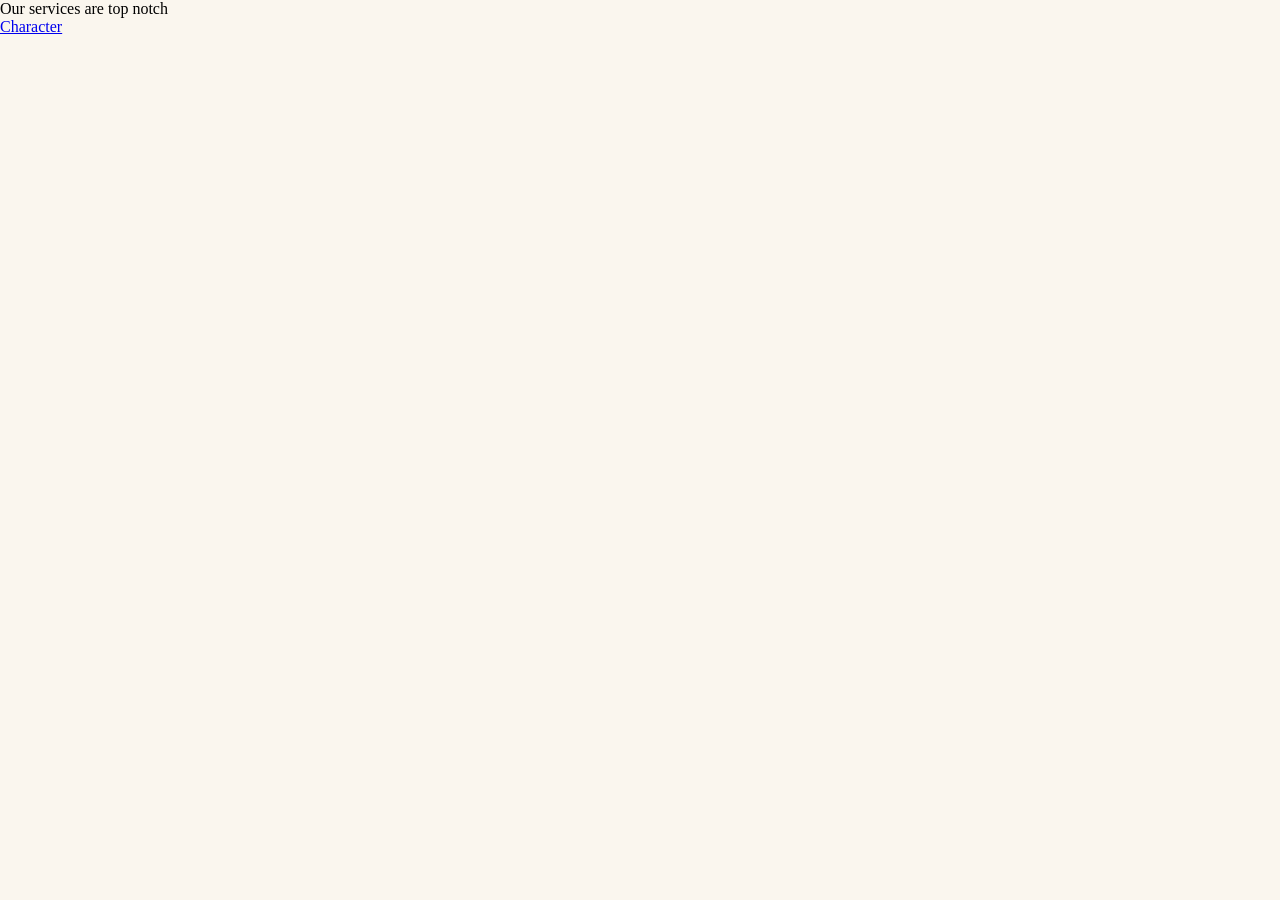
<file: character.html>
<!DOCTYPE html>
<html lang="en">
    <head>
        <meta name="viewport" content="width=device-width, initial-scale=1.0">
        <meta charset="utf-8">
        <title>Beaumier UI Clone</title>
        <link rel="stylesheet" href="index.css">
    </head>
    <body>
        Our services are top notch<br>
        <a href="index.html">Character</a>
    </body>
</html>
</file>
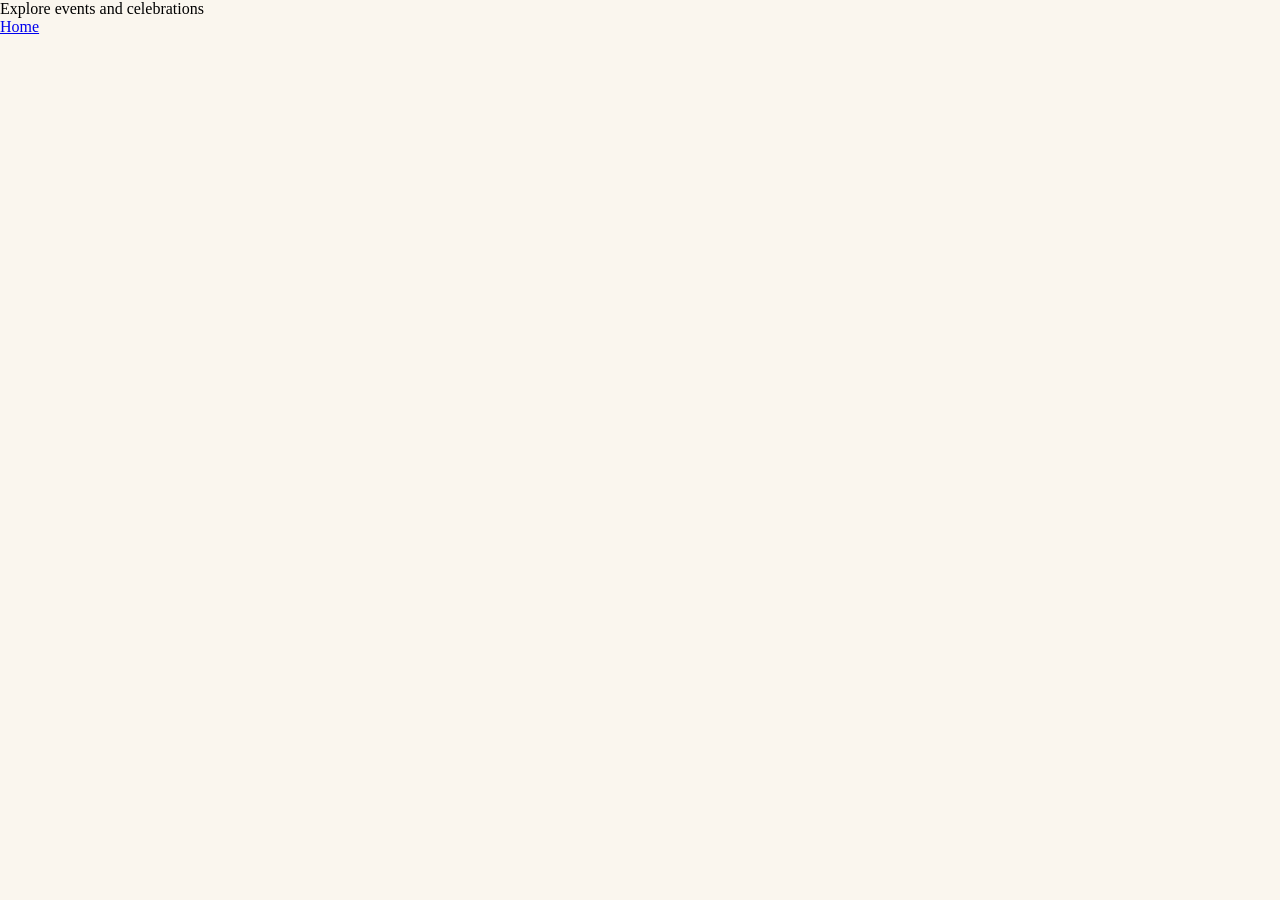
<file: events.html>
<!DOCTYPE html>
<html lang="en">
    <head>
        <meta name="viewport" content="width=device-width, initial-scale=1.0">
        <meta charset="utf-8">
        <title>Beaumier UI Clone</title>
        <link rel="stylesheet" href="index.css">
    </head>
    <body>
        Explore events and celebrations <br>
        <a href="index.html">Home</a>
    </body>
</html>
</file>
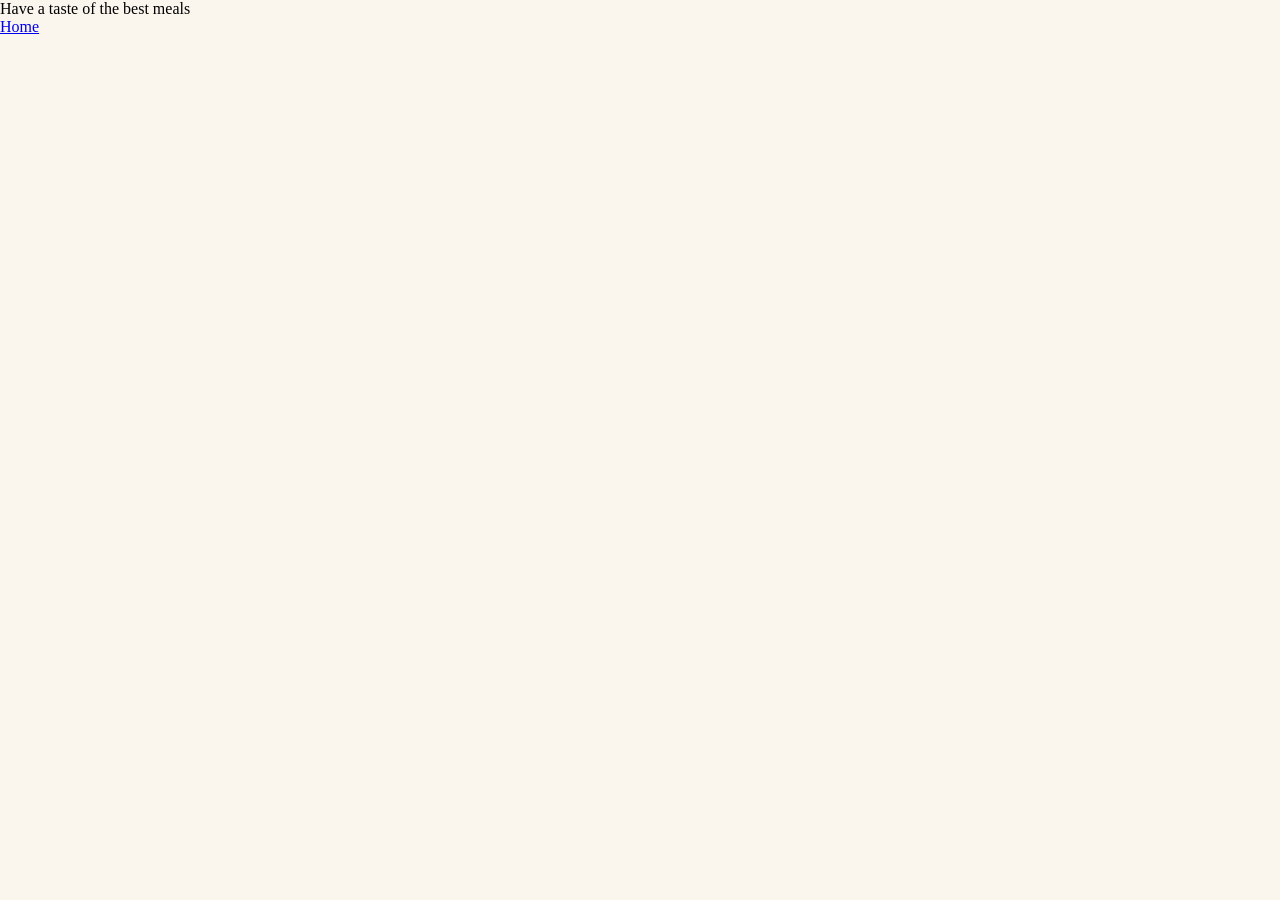
<file: food.html>
<!DOCTYPE html>
<html lang="en">
    <head>
        <meta name="viewport" content="width=device-width, initial-scale=1.0">
        <meta charset="utf-8">
        <title>Beaumier UI Clone</title>
        <link rel="stylesheet" href="index.css">
    </head>
    <body>
        Have a taste of the best meals<br>
        <a href="index.html">Home</a>
    </body>
</html>
</file>
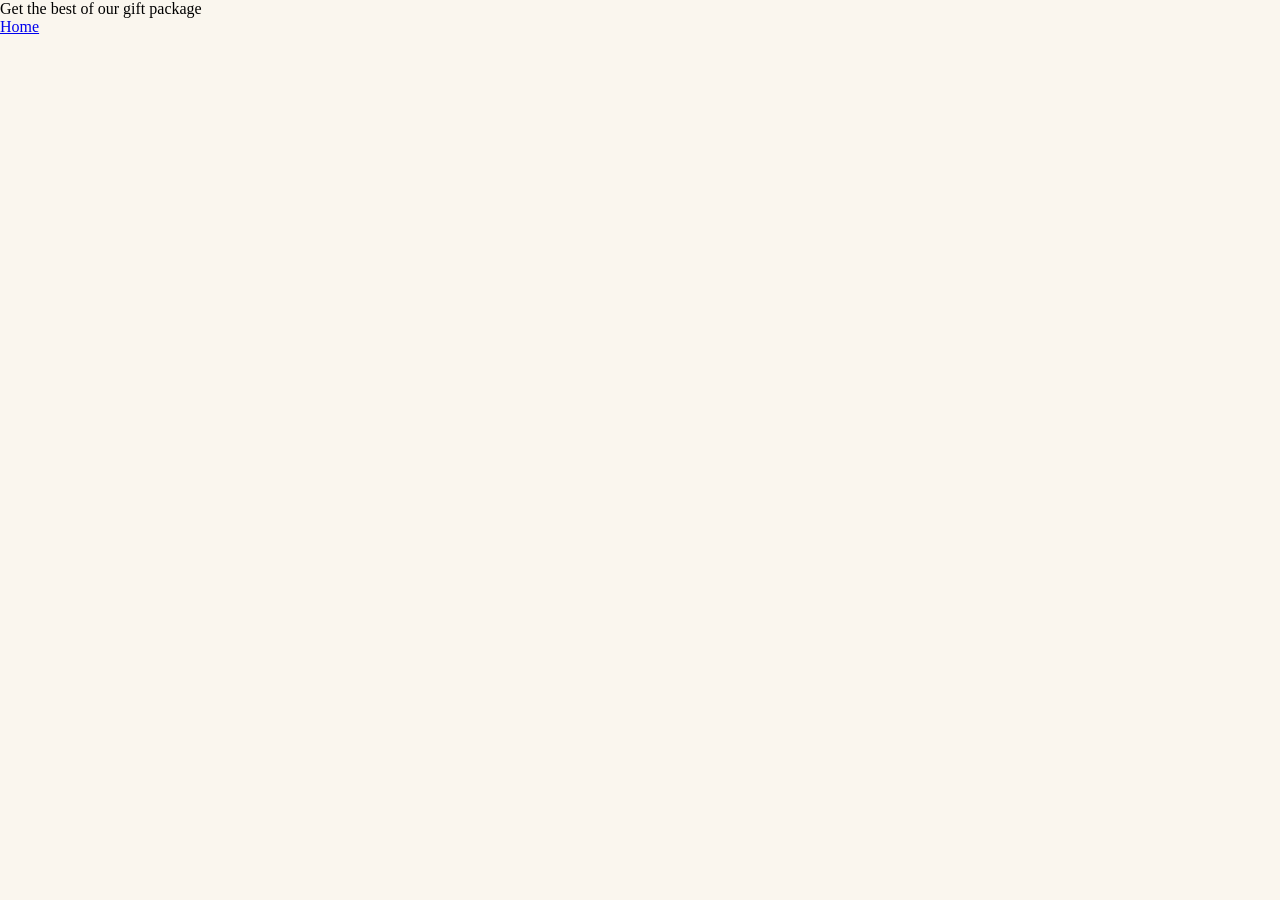
<file: gift.html>
<!DOCTYPE html>
<html lang="en">
    <head>
        <meta name="viewport" content="width=device-width, initial-scale=1.0">
        <meta charset="utf-8">
        <title>Beaumier UI Clone</title>
        <link rel="stylesheet" href="index.css">
    </head>
    <body>
        Get the best of our gift package<br>
        <a href="index.html">Home</a>
    </body>
</html>
</file>
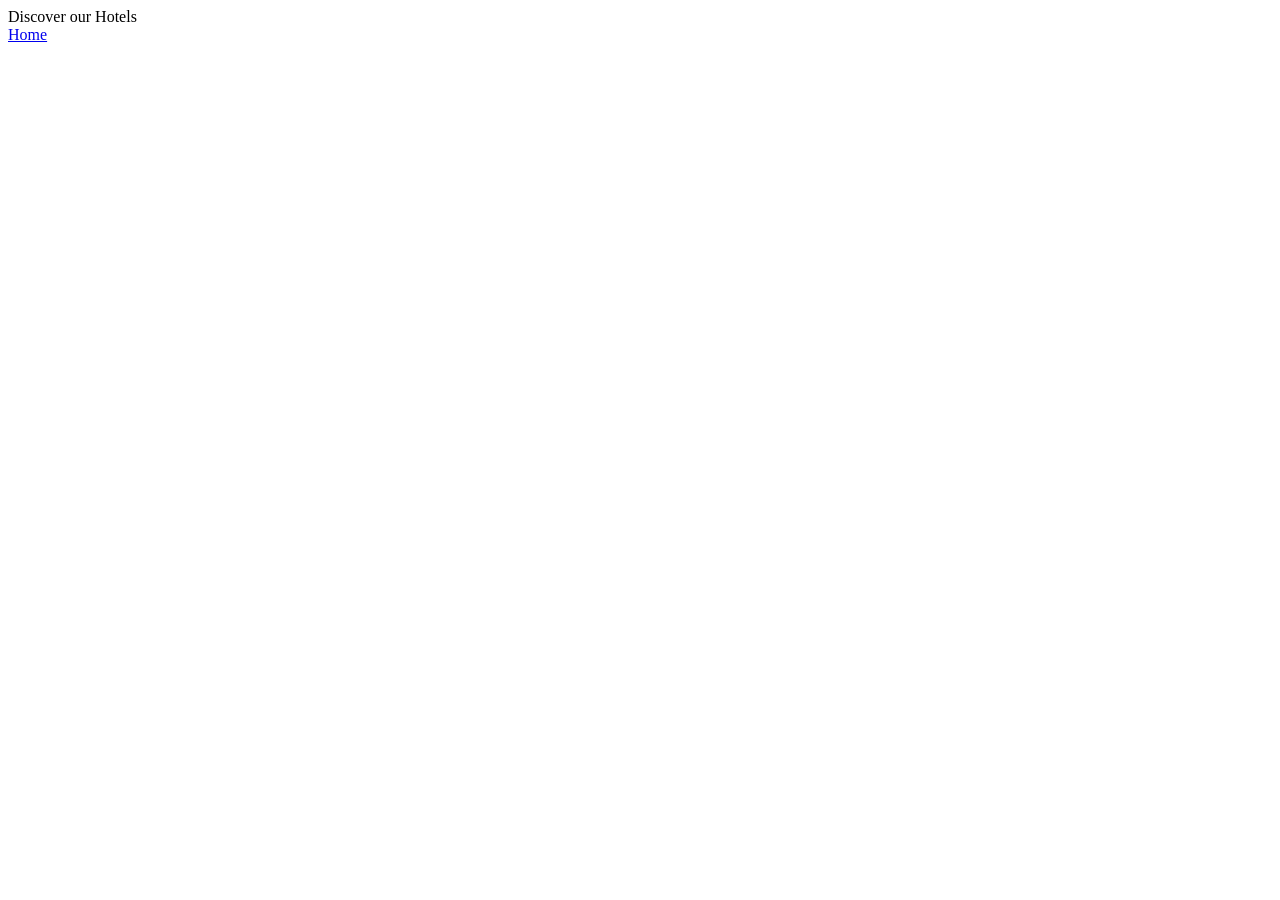
<file: hotels.html>
<!DOCTYPE html>
<html lang="en">

<head>
    <meta name="viewport" content="width=device-width, initial-scale=1.0">
    <meta charset="utf-8">
    <title>Beaumier UI Clone</title>
    <link rel="stylesheet" href="all.min.css">
</head>

<body>
    
    Discover our Hotels<br>
    <a href="index.html">Home</a>
    

    <script src="slides.js"></script>
    <script src="all.min.js"></script>
</body>

</html>
</file>
<file: index.css>
body {
    margin: 0;
    background-color: #faf6ee;
    overflow-x: hidden;
}

#bookIcon {
    position: fixed;
    top: 0;
    right: 5%;
    font-size: 1.2rem;
    font-weight: bold;
    font-family: sans-serif;
    text-align: center;
    margin-top: 2%;
    padding: 1% 4%;
    width: fit-content;
    cursor: pointer;
    background-color: #ffffff;
    color: black;
    transition: 0.3s;
    z-index: 1000;
}

#bookIcon:hover {
    color: #ffffff;
    background-color: black;
}

#bookIcon.book-tab {
    background-color: black;
    color: #ffffff;
}

#bookIcon.book-tab:hover {
    background-color: #ffffff;
    color: black;
    font-weight: bolder;
}

.header {
    position: fixed;
    top: 0;
    left: 0;
    text-align: center;
    height: fit-content;
    margin-top: 2.5%;
    width: 100%;
    background: transparent;
    z-index: 1000;
}

.header a img {
    width: 140px;
    filter: brightness(1) invert(1);

}

.scrolled-header {
    background-color: #faf6ee;
    margin-top: 0;
    padding-top: 2%;
    padding-bottom: 2%;
}

.scrolled-header a img {
    filter: brightness(1) invert(0);
}


.scrolled-nav {
    background-color: #faf6ee;
    margin-top: 0;
    padding-top: 2%;
    padding-bottom: 2%;
}

.header-slideshow {
    position: relative;
    width: 100%;
    height: 500px;
}

.slide {
    position: absolute;
    width: 100%;
    height: 100%;
    object-fit: cover;
    opacity: 0;
    animation: slideShow 77s infinite linear;
}

.slide:nth-child(1) {
    animation-delay: 0s;
}

.slide:nth-child(2) {
    animation-delay: 7s;
}

.slide:nth-child(3) {
    animation-delay: 14s;
}

.slide:nth-child(4) {
    animation-delay: 21s;
}

.slide:nth-child(5) {
    animation-delay: 28s;
}

.slide:nth-child(6) {
    animation-delay: 35s;
}

.slide:nth-child(7) {
    animation-delay: 42s;
}

.slide:nth-child(8) {
    animation-delay: 49s;
}

.slide:nth-child(9) {
    animation-delay: 56s;
}

.slide:nth-child(10) {
    animation-delay: 63s;
}

.slide:nth-child(11) {
    animation-delay: 70s;
}

@keyframes slideShow {
    0% {
        opacity: 0;
    }

    1% {
        opacity: 1;
    }

    9% {
        opacity: 1;
    }

    10% {
        opacity: 0;
    }

    100% {
        opacity: 0;
    }
}

.text1 {
    position: absolute;
    top: 8%;
    left: 50%;
    transform: translate(-50%, -50%);
    font-size: 4.6vw;
    font-weight: normal;
    font-style: italic;
    font-family: Verdana, Geneva, Tahoma, sans-serif;
}

.text2 {
    position: absolute;
    top: 36%;
    left: 50%;
    transform: translate(-50%, -50%);
    color: #ffffff;
    text-shadow: 0 2PX 5px rgba(0, 0, 0, 0.5);
    width: 80%;
    text-align: center;
    font-size: 4.7vw;
    font-weight: bold;
    font-style: italic;
}

.text3 a {
    position: absolute;
    top: 55%;
    left: 50%;
    transform: translate(-50%, -50%);
    color: #ffffff;
    text-shadow: 0 2PX 5px rgba(0, 0, 0, 0.5);
    font-size: 2.4vw;
    font-family: sans-serif;
    font-weight: bold;
    font-style: normal;
    text-decoration: none;
    text-align: center;
    border-style: solid;
    border-color: grey;
    border-width: 0.5px;
    padding: 1% 4%;
}

.nav-frame {
    position: sticky;
    top: 4%;
    border-bottom-style: groove;
    height: 40px;
    z-index: 900;

}

.nav-frame ul {
    margin-top: 1.5%;
    margin-bottom: 1%;
    margin-left: 0;
    margin-right: 3%;
    text-align: center;

}

.nav-frame li {
    display: inline-block;
    font-size: 1.5vw;
    margin: 0.5%;
}

.nav-frame li a {
    font-family: sans-serif;
    text-decoration: none;
    color: grey;
    font-weight: bolder;
}

.nav-frame li a:hover {
    color: #212529;
    font-weight: bolder;
}

.content {
    position: relative;
    left: 50%;
    transform: translate(-50%);
    color: #212529;
    line-height: 150%;
    font-size: 1.3rem;
    text-align: center;
    width: 85%;
}

.content-2 {
    color: #212529;
    position: relative;
    left: 15%;
    transform: translate(-8%);
    width: 85%;
    max-width: 80vw;
    padding: 5% 0 0;
}

.h1 {
    font-size: 1.3rem;
    font-weight: bolder;
    padding: 0 0 2%;
    margin: 0;
}

.p1 {
    font-size: 1.2rem;
    margin: 0;
}

.book-link {
    position: relative;
    margin-left: 7%;
    font-family: sans-serif;
    font-size: 0.98rem;
    margin-top: 6%;
}

.first-display {
    position: relative;
    left: 15%;
    transform: translate(-13.5%);
    max-width: 60vw;
    margin-top: 5%;
    height: 20rem;
    margin-bottom: 0;
}

img {
    position: relative;
}

.img-1 {
    position: absolute;
    left: 15%;
    width: 30vw;
    max-width: 25vw;
    height: 60%;
    border: 10px solid white;
    z-index: 3;
}

.img-2 {
    position: absolute;
    top: 10%;
    width: 38vw;
    max-width: 29vw;
    height: 63%;
    right: 0;
    z-index: 2;
}

.img-3 {
    position: absolute;
    bottom: 20%;
    left: 0;
    width: 22vw;
    height: 60%;
    max-width: 25vw;
    z-index: 4;
}

@media (768px <=width <=1170px) {

    #bookIcon {
        position: fixed;
        top: 0;
        right: 7%;
        width: fit-content;
        padding: 1% 4%;
        font-size: 105%;
    }

    .text3 a {
        font-size: 2.4vw;
    }

    .nav-frame {
        position: sticky;
        top: 7%;
        padding-top: 0.2%;
        border-bottom-style: groove;

    }

    .scrolled-header {
        padding-top: 5.8%;
        padding-bottom: 2%;
    }

    .scrolled-nav {
        padding-top: 2%;
        padding-bottom: 1.5%;
    }

    .content {
        font-size: 2rem;
        text-align: center;
        width: 85%;
    }

    .h1 {
        font-size: 2.3rem;
    }

    .content-2 {
        position: relative;
        left: 15%;
        transform: translate(-8%);
        width: 85%;
        max-width: 80vw;
        padding: 5% 0 0;
    }

    .p1 {
        font-size: 1.7rem;
    }

    .book-link {
        position: relative;
        margin-left: 13%;
        font-size: 1.45rem;
        transform: translate(-6.5%);
    }

    .first-display {
        position: relative;
        left: 15%;
        transform: translate(-13.5%);
        max-width: 60vw;
        margin-top: 5%;
        height: 30rem;
        margin-bottom: 0;
    }

    .img-1 {
        width: 30vw;
        height: 60%;
    }

    .img-2 {
        width: 38vw;
        height: 63%;
    }

    .img-3 {
        bottom: 20%;
        width: 21vw;
        height: 60%;
    }

}

@media (min-width:1170px) {

    .header a img {
    width: 250px;

}

    #bookIcon {
        position: fixed;
        top: 0;
        right: 7%;
        width: fit-content;
        padding: 1% 4%;
        font-size: 105%;
    }

    .text3 a {
        font-size: 2vw;
    }

    .scrolled-header {
        padding-top: 2.5%;
        padding-bottom: 2%;
    }

    .scrolled-nav {
        padding-top: 1%;
        padding-bottom: 1.5%;
    }

    .nav-frame {
        position: sticky;
        top: 9%;
        margin-bottom: 4%;
        padding-bottom: 0.8%;
    }

    .content {
        text-align: center;
        width: 60vw;
        font-size: 2rem;
    }

    .h1 {
        font-size: 1.9rem;
    }

    .content-2 {
        position: relative;
        left: 15%;
        transform: translate(-10%);
        width: 33vw;
        font-size: 105%;
        margin-top: 5%;
        padding: 5% 0 0;
    }

    .p1 {
        font-size: 1.6rem;
    }

    .book-link {
        position: relative;
        left: auto;
        margin-left: 11%;
        margin-bottom: 10%;
        font-size: 1.3rem;
    }

    .first-display {
        position: absolute;
        left: auto;
        transform: none;
        right: 6%;
        top: 56em;
        max-width: 42vw;
        height: 70vh;
    }


    .img-1 {
        position: relative;
        left: 10%;
        width: 20vw;
        height: 70%;
        max-width: 25vw;
        border: 10px solid white;
        z-index: 3;
    }

    .img-2 {
        position: absolute;
        top: 10%;
        width: 20vw;
        height: 75%;
        max-width: 29vw;
        left: 50%;
        z-index: 2;
    }

    .img-3 {
        position: relative;
        top: 25%;
        left: -70%;
        width: 17vw;
        height: 60%;
        max-width: 25vw;
        z-index: 4;
    }

}




:root {
    --box-width: 80vw;
    --total-images: 10;
}



.slides-container {
    position: relative;
    width: 100vw;
    height: 1000px;
    overflow: hidden;
    display: flex;
    align-items: center;
}
.hotel-slide {
    position: absolute;
    top: 0;
    margin-left: 1rem;
}
.endicators {
    position:absolute ;
    top: 5.5rem;
    display: flex;
    /* z-index: 500; */
}
.endicators::before{
    content: '';
    position: absolute;
    margin-top: 0.01rem;
    margin-left: 1.5vw;
    left: 0;
    width: 95vw;
    height: 1px;
    background:#b1aeab;
}
.endicator {
    width: 8vw;
    height: 0px;
    background-color: #b1aeab;
    margin-left: 1.5vw;
}
.endicator.active {
    background-color: black;
    height: 2px;
}
/* .slides-track {
    display: flex;
    width: calc(var(--box-width) *20);
    animation: stepScroll 60s ease-in-out infinite;
    animation-delay: 4s;
} */

.slides-track {
    display: flex;
    transition: transform 0.8s ease-in-out;
    width: max-content;
}
.slide-box {
    position: relative;
    width: var(--box-width);
    height: 800px;
    flex-shrink: 0;
    padding: 10px;
    padding-top: 30px;
    padding-bottom: 0;
    margin-bottom: 0;
    box-sizing: border-box;
}

.slide-box img {
    position: relative;
    top: 0;
    width: 100%;
    height: 60%;
    margin-top: 0;
}

.image-text {
    position: absolute;
    position: relative;
    top: -56%;
    width: 100%;
    text-align: center;
    color: #faf6ee;
}

.image-text-1 {
    margin-left: 0%;
    margin-right: 0%;
    font-size: 1.4em;
    font-weight: bolder;
}


.image-text-2 {
    font-size: 0.7rem;
    font-weight: bolder;
}

.slide-text-down {
    position: relative;
    top: -10%;
    height: 40%;
    padding-top: 1em;
    padding-bottom: 1em;
    text-align: center;
    background-color: #F0ECE6;
}

.up-link {
    font-family: sans-serif;
    font-size: 1.09rem;
    text-decoration: none;
    color: black;
    font-weight: bolder;
}

.slide-1up {
    font-size: 0.6em;
    margin-top: 5px;
}

.slide-1down {
    margin-left: 8%;
    margin-right: 8%;
    font-size: 0.9em;
    margin-top: 50px;
    margin-bottom: 45px;
}

.down-link {
    font-size: 0.8rem;
    text-decoration: none;
    color: black;
    font-weight: bolder;
}

.buttons-first {
    position: absolute;
    top: 1.4rem;
    color: #4d4b49;
    right: 2%;
    display: flex;
    margin-top: 0;
    margin-left: 1.3rem;
    font-weight: bolder;
    z-index: 500;
}
.button-house {
    position: relative;
    width: 40px;
    background-color: rgb(228, 225, 225);
    margin-right: 1rem;
    text-align: center;
    border-radius: 50%;
    height: 40px;
    cursor: pointer;
}
.button-style {
    position: absolute;
    top: 30%;
    right: 35%;
    cursor: pointer;
    font-size: 0.8rem;
}


/* @keyframes stepScroll {

    0%,
    7% {
        transform: translateX(0);
    }

    10%,
    17% {
        transform: translateX(calc(var(--box-width) * -1));
    }

    20%,
    27% {
        transform: translateX(calc(var(--box-width) * -2));
    }

    30%,
    37% {
        transform: translateX(calc(var(--box-width) * -3));
    }

    40%,
    47% {
        transform: translateX(calc(var(--box-width) * -4));
    }

    50%,
    57% {
        transform: translateX(calc(var(--box-width) * -5));
    }

    60%,
    67% {
        transform: translateX(calc(var(--box-width) * -6));
    }

    70%,
    77% {
        transform: translateX(calc(var(--box-width) * -7));
    }

    80%,
    87% {
        transform: translateX(calc(var(--box-width) * -8));
    }

    90%,
    97% {
        transform: translateX(calc(var(--box-width) * -9));
    }

    100% {
        transform: translateX(calc(var(--box-width) * -10));
    }
} */

@media (768px <=width <=1170px) {
    :root {
        --box-width: 60vw;
        --total-images: 10;
    }

    .slides-container {
        height: 1100px;
    }

    .hotel-slide {
        font-size: 1.2rem;
    }

    .slide-box {
        height: 900px;
        padding-top: 40px;
    }

    .image-text-1 {
        font-size: 2.1em;
        margin-left: 9%;
        margin-right: 9%;
    }


    .image-text-2 {
        font-size: 1rem;
    }

    .up-link {
        font-size: 1.4rem;
    }

    .slide-1up {
        font-size: 0.8rem;
    }

    .slide-1down {
        font-size: 1.2em;
    }

    .down-link {
        font-size: 1.2rem;
    }
}

@media (min-width: 1170px) {
    :root {
        --box-width: 35vw;
        --total-images: 10;
    }

    .slides-container {
        height: 1200px;
    }
    
    .hotel-slide {
        font-size: 1.2rem;
    }

    .slide-box {
        height: 1000px;
        padding-top: 40px;
    }

    .image-text-1 {
        font-size: 2em;
        margin-left: 5%;
        margin-right: 5%;
    }

    .image-text-2 {
        font-size: 0.9rem;
    }

    .up-link {
        font-size: 1.5rem;
    }

    .slide-1up {
        font-size: 0.9em;
    }

    .slide-1down {
        font-size: 1.2em;
    }

    .down-link {
        font-size: 1.1rem;
    }
}

@media (max-height:500px) {
    .nav-frame {
        position: sticky;
        top: 13%;
        margin-bottom: 4%;
        padding-bottom: 0.8%;
    }

    :root {
        --box-width: 42vw;
        --total-images: 10;
    }

    .slides-container {
        height: 800px;
    }
    

    .slide-box {
        height: 600px;
    }

    .image-text-1 {
        font-size: 1.4em;
    }

    .image-text-2 {
        font-size: 0.6rem;
    }

    .up-link {
        font-size: 1.2rem;
    }

    .slide-1up {
        font-size: 0.6em;
    }

    .slide-1down {
        font-size: 0.9em;
    }

    .down-link {
        font-size: 0.8rem;
        ;
    }
}


.third-slide-container {
    position: relative;
    background-color: black;
    color: #faf6ee;
    width: 100vw;
    height: 700px;
    margin-top: 0;
    margin-bottom: 0;
}

.slide-header {
    position: relative;
    margin-left: 1.3rem;
    padding-top: 14%;
    font-size: 2.2rem;
    font-weight: bolder;
    font-family: sans-serif;
    z-index: 10;
}
.buttons-second {
    position: absolute;
    top: 0;
    /* top: 5.9rem; */
    right: 2%;
    display: flex;
    color: white ;
    margin-top: 0;
    margin-left: 1.3rem;
    font-weight: bolder;
    z-index: 500;
}
.button-overlay {
    background-color: rgba(0, 0, 0, 0.5);

}


.slide-head-house {
    position: relative;
    display: flex;
    margin-left: 1.55em;
    margin-top: 4%;
    font-size: 0.9rem;
    font-weight: bold;
    font-family: sans-serif;
    z-index: 10;
}
.slide-head-house::after {
    content: '';
    position: absolute;
    bottom: -20px;
    left: 0;
    width: 95%;
    height: 1.1px;
    background: #b1aeab;
}
.slide-head-house :hover {
    color: #ffffff;
}

.slide-head {
    margin-right: 1em;
    position: relative;
    color: #bbb8b2;
    cursor: pointer;
}

.slide-head.active::first-line {
    content: '';
    position: absolute;
    bottom: -20px;
    left: 0;
    width: 100%;
    height: 2px;
    color: #ffffff;
}
.slide-head.active::after {
    content: '';
    position: absolute;
    bottom: -20.5px;
    left: 0;
    width: 100%;
    height: 3px;
    background: #ffffff;
}

.third-slide-box {
    position: absolute;
    top: 0;
    margin-top: 0;
    height: 700px;
    opacity: 0;
    transition: opacity 0s;
}
.third-slide-box.active {
    opacity: 1;
}

.overlay {
    position: absolute;
    top: 0;
    left: 0;
    width: 100%;
    height: 100%;
    background-color: rgba(0, 0, 0, 0.5);
}

/* .third-slide-box:nth-child(1) {
    animation: slideBox 30s  infinite;
}

.third-slide-box:nth-child(2) {
    animation: slideBox 30s 6s infinite;
}

.third-slide-box:nth-child(3) {
    animation: slideBox 30s 12s infinite;
}

.third-slide-box:nth-child(4) {
    animation: slideBox 30s 18s infinite;
}

.third-slide-box:nth-child(5) {
    animation: slideBox 30s 24s infinite;
} */

/* @keyframes slideBox {
    0% {
        opacity: 1;
    }
    20% {
        opacity: 1;
    }
    20.01% {
        opacity: 0;
    }
    100% {
        opacity: 0;
    }
} */

.third-slide-box img {
    height: 700px;
    width: 100vw;
}

.third-slide-text {
    position: absolute;
    top: 35%;
    margin-left: 7%;
    margin-right: 15%;
    color: #faf6ee;
}

.slide-text-head {
    font-size: 7vw;
}

.slide-body-text {
    margin-top: 1%;
    font-size: 1.7rem;
}

.slide-body-text-two {
    margin-top: 2%;
    font-size: 1.1rem;
}

.slide-link {
    margin-top: 15%;
    font-size: 1.2rem;
    font-family: sans-serif;
    font-weight: bolder;
    cursor: pointer;
}
.slide-link::after {
    content: '';
    position: absolute;
    bottom: -18px;
    left: 0;
    width: 3.5%;
    height: 2px;
    background: #ffffff;
}

@media (540px <=width <=768px) {
    .buttons-second {
    position: absolute;
    top: 5.5rem;
}
}
@media (768px <=width <=1170px) {
    .third-slide-container {
        height: 730px;
    }
    .buttons-second {
    position: absolute;
    top: 5.5rem;
}

    .third-slide-box {
        height: 730px;
    }

    .third-slide-box img {
        height: 730px;
    }
    .slide-header {
    margin-left: 1.3rem;
    padding-top: 6rem;
    font-size: 2.2rem;
}
    .slide-head-house {
    margin-left: 1.55em;
    margin-top: 1.5em;
    font-size: 1.2rem;
}

.slide-head {
    margin-right: 0.8em;
}

.third-slide-text {
    position: absolute;
    top: 15.8rem;
    margin-left: 5.8rem;
    margin-right: 30%;
}

.slide-text-head {
    font-size: 7vw;
}

.slide-body-text {
    font-size: 1.7rem;
}

.slide-body-text-two {
    font-size: 1.1rem;
}

.slide-link {
    margin-top: 15%;
    font-size: 1.2rem;
    font-family: sans-serif;
    font-weight: bolder;
}
}

@media (min-width: 1170px) {
    .third-slide-container {
        height: 900px;
    }

    .third-slide-box {
        height: 900px;
    }

    .third-slide-box img {
        height: 900px;
    }
    .slide-header {
    margin-left: 1.3rem;
    padding-top: 7.5rem;
    font-size: 2.2rem;
}
.buttons-second {
    position: absolute;
    top: 8rem;
}
.buttons {
    position: absolute;
    top: 0;
    padding-top: 7.5rem;
}
    .slide-head-house {
    margin-left: 1.55em;
    margin-top: 2em;
    font-size: 1.2rem;
}

.slide-head {
    margin-right: 1.8em;
}

.third-slide-text {
    position: absolute;
    top: 17.8rem;
    margin-left: 10.8rem;
    margin-right: 30%;
}

.slide-text-head {
    font-size: 7vw;
}

.slide-body-text {
    margin-top: 1%;
    font-size: 2rem;
}

.slide-body-text-two {
    margin-top: 2%;
    font-size: 1.3rem;
}

.slide-link {
    margin-top: 15%;
    font-size: 1.2rem;
    font-family: sans-serif;
    font-weight: bolder;
}
}

@media (max-height:500px) {
    .buttons-second {
    position: absolute;
    top: 5.5rem;
}
}

:root {
    --box-width-two: 100vw;
}
.fourth-slide-container {
    position: relative;
    padding-left: 1rem;
    padding-top: 4rem;
    height: 350px;
    margin-bottom: 100px;
    background-color:#F0ECE6;
    color: black;
    font-weight: bold;
    font-family:sans-serif;
    font-size: 2rem;
    overflow: hidden;
    
}
.buttons-third {
    position: absolute;
    top: 0;
    /* top: 5.9rem; */
    right: 2%;
    display: flex;
    color: white ;
    margin-top: 0;
    margin-left: 1.3rem;
    font-weight: bolder;
    z-index: 500;
}
.buttons-two {
    position: absolute;
    top: 4rem;
    color: #4d4b49;
}
.house-two {
    background-color: rgb(228, 225, 225);
}

.second-track {
    display: flex;
    transition: transform 0.8s ease-in-out;
    width: max-content;
}
.track-box {
    position: relative;
    width: var(--box-width-two);
    height: 350px;
    flex-shrink: 0;
    padding-top: 0;
    padding-bottom: 0;
    margin-bottom: 0;
    box-sizing: border-box;
}
.indicators {
    position:absolute ;
    margin-top: 1.2rem;
    display: flex;
}
.indicators::before{
    content: '';
    position: absolute;
    margin-top: 0.04rem;
    left: 0;
    width: 90%;
    height: 1px;
    background:#b1aeab;
}
.indicator {
    width: 20vw;
    height: 0px;
    background-color: #b1aeab;
    margin-right: 5vw;
}
.indicator.active {
    background-color: black;
    height: 2px;
}
/* @keyframes fourthScroll {

    0%,
    20% {
        transform: translateX(0);
    }

    25%,
    45% {
        transform: translateX(calc(var(--box-width) * -1));
    }

    50%,
    70% {
        transform: translateX(calc(var(--box-width) * -2));
    }

    75%,
    95% {
        transform: translateX(calc(var(--box-width) * -3));
    }

    100% {
        transform: translateX(calc(var(--box-width) * -4));
    }
} */

.track-text {
    position: relative;
    margin-top: 3rem;
}
.top-text {
    font-size: 1.5rem;
    font-weight: bold;
}
.mid-text {
    margin-top: 2rem;
    font-size: 0.9rem;
    font-weight: lighter;
    font-family: 'Times New Roman', Times, serif;
}
.mid-sub {
    margin-top: 1.2rem;
}
.bottom-text {
    margin-top: 3rem;
    font-size: 0.8rem;
    font-weight: bolder;
}
.bottom-push {
    padding-top:4rem ;
}

@media (768px<=width<=1170px) {
    :root {
    --box-width-two: 50vw;
}
.fourth-slide-container {
        padding-top: 2.5rem;
        font-size: 4rem;
        height: 470px;
    }
    .track-box {
        margin-top: 1.8rem;
    }
    .mid-text {
        margin-top: 2.2rem;
    }
    .mid-sub {
        margin-top: 1.3rem;
    }
    .bottom-text {
        margin-top: 2.2rem;
    }
    .bottom-push {
        padding-top: 5rem;
    }
}
@media (min-width: 1170px) {
    :root {
    --box-width-two: 33vw;
    }
    .fourth-slide-container {
        padding-top: 6rem;
        font-size: 4rem;
        height: 480px;
    }
    .buttons-two {
        position: absolute;
        top: 6.8rem;
    }
    .track-box {
        margin-top: 1.8rem;
    }
    .mid-text {
        margin-top: 2.2rem;
    }
    .mid-sub {
        margin-top: 1.3rem;
    }
    .bottom-text {
        margin-top: 3rem;
    }
    .bottom-push {
        padding-top: 5rem;
    }
}

.section-one{
    margin-left: 2.5rem;
    margin-bottom: 4rem;
}
.globe-image {
    width: 10rem;
    height: 10rem;
    margin-bottom: 4rem;
}
.enquiries{
    color:#181d27 ;
    font-size: 20px;
    font-weight: bold;
    font-family: sans-serif;
    margin-bottom: 20px;
}
.reach{
    font-family: sans-serif;
    font-size: 14px;
    color: black;
    margin-bottom: 20px;
}
.gds{
    margin-top: 30px;
    font-family: sans-serif;
    font-weight: bold;
    font-size: 18px;
    color: black;
}
.section-two-three{
    margin-left: 2.5rem;
    margin-bottom: 5rem;
    display: flex;
}
.sect-three{
    margin-left:3rem ;
}
.sect-head{
    color:#181d27 ;
    font-size: 18px;
    font-weight: bold;
    font-family: sans-serif;
}
.sect-dis-link ul {
    list-style: none;
    padding-left: 0;
    margin-top: 25px;
}
.sect-dis-link li {
    margin-bottom: 25px;
    font-size: 14px;
    font-family: sans-serif;
}
.section-four {
    margin-left: 2.5rem;
}
.sect-four-head{
    margin-bottom: 20px;
    color:#181d27 ;
    font-size: 18px;
    font-weight: bold;
    font-family: sans-serif;
}
.sect-four-input{
    margin: 20px 0px 3rem;
}
.sect-four-name{
    margin: 30px 0 0px;
}
.sect-four-name input {
    padding: 10px 5px;
    font-size: 16px;
    width: 36vw;
    margin-bottom: 10px;
    border-color: black;
    border-radius: 5px;
}
.first-name {
    margin-right: 3vw;
}
.sect-four-email{
    margin-bottom: 30px;
}
.sect-four-email input {
    padding: 10px 5px;
    font-size: 16px;
    border-color: black;
    border-radius: 5px;
    width: 80vw;
}
.text-after-email{
    width: 83vw;
    font-size: 16px;
    margin-bottom: 30px;
    font-family:'Gill Sans', 'Gill Sans MT', Calibri, 'Trebuchet MS', sans-serif;
}
.signup-button button {
    padding: 15px;
    font-size: 16px;
    font-weight: bold;
    border-color: black;
    border-width: 3px;
}
.four-socials{
    display: flex;
    margin-bottom: 80px;
}
.follow{
    margin-right: 20px;
    font-family: sans-serif;
    font-weight: bold;
    font-size: 15px;
}
.socials-four{
    margin-top: 0 !important;
}
footer{
    padding-top: 30px;
    padding-bottom: 300px;
    padding-left: 2.5rem;
}
footer::before{
    content: '';
    position: absolute;
    margin-top: -2rem;
    left: 0;
    width: 100%;
    height: 0.1px;
    background:#b1aeab;
}

@media (max-height: 540px) {
    .sect-head{
        font-size: 20px;
    }
    .sect-four-email input {
        width: 77.4vw;
    }
    footer {
        margin-top: -7rem;
    }
}
@media (700px <= width <= 990px) {
    .sect-head{
        font-size: 20px;
    }
    .sect-four-email input {
        width: 77.4vw;
    }
}
@media (min-width: 990px) {
    .bottom-section {
        display: flex;
    }
    .sect-four-name input {
        padding: 10px 2px;
        font-size: 12px;
        margin-right: 0px;
        width: 25vw;
    }
    .sect-four-email input {
        padding: 10px 5px;
        font-size: 12px;
        width: 25vw;
    }
    .text-after-email{
        width: 26vw;
        font-size: 14px;
    }
    .section-four {
        margin-left: 3vw;
    }
    .sect-two {
        margin-left:  3vw;
        width: 20vw;
    }
    .sect-three {
        margin-left: 3vw;
        width: 15vw;
    }
    .sect-head{
    font-size: 20px;
    }
    .sect-dis-link li {
        font-size: 16px;
    }
}

/* * {
    outline: 1px solid red;
} */
</file>
